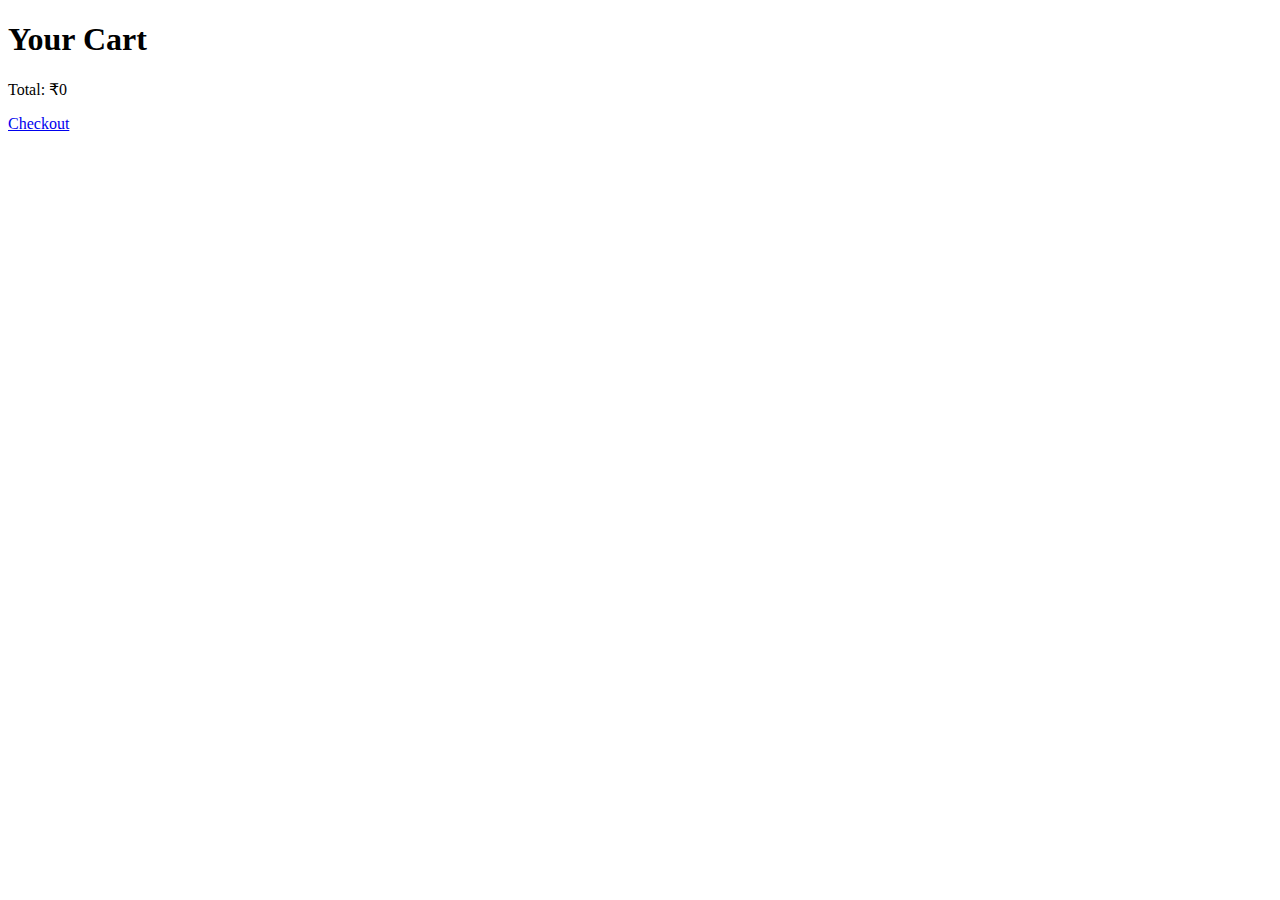
<file: cart.html>
<!DOCTYPE html>
<html>
<head><title>Cart</title></head>
<body>
<h1>Your Cart</h1>
<ul id="cart-items"></ul>
<p id="total-price"></p>
<a href="checkout.html">Checkout</a>

<script>
    let cart = JSON.parse(localStorage.getItem('cart')) || [];
    let list = document.getElementById('cart-items');
    let total = 0;
    cart.forEach(item => {
        let li = document.createElement('li');
        li.textContent = `${item.name} - ₹${item.price}`;
        list.appendChild(li);
        total += item.price;
    });
    document.getElementById('total-price').innerText = 'Total: ₹' + total;
</script>
</body>
</html>
</file>
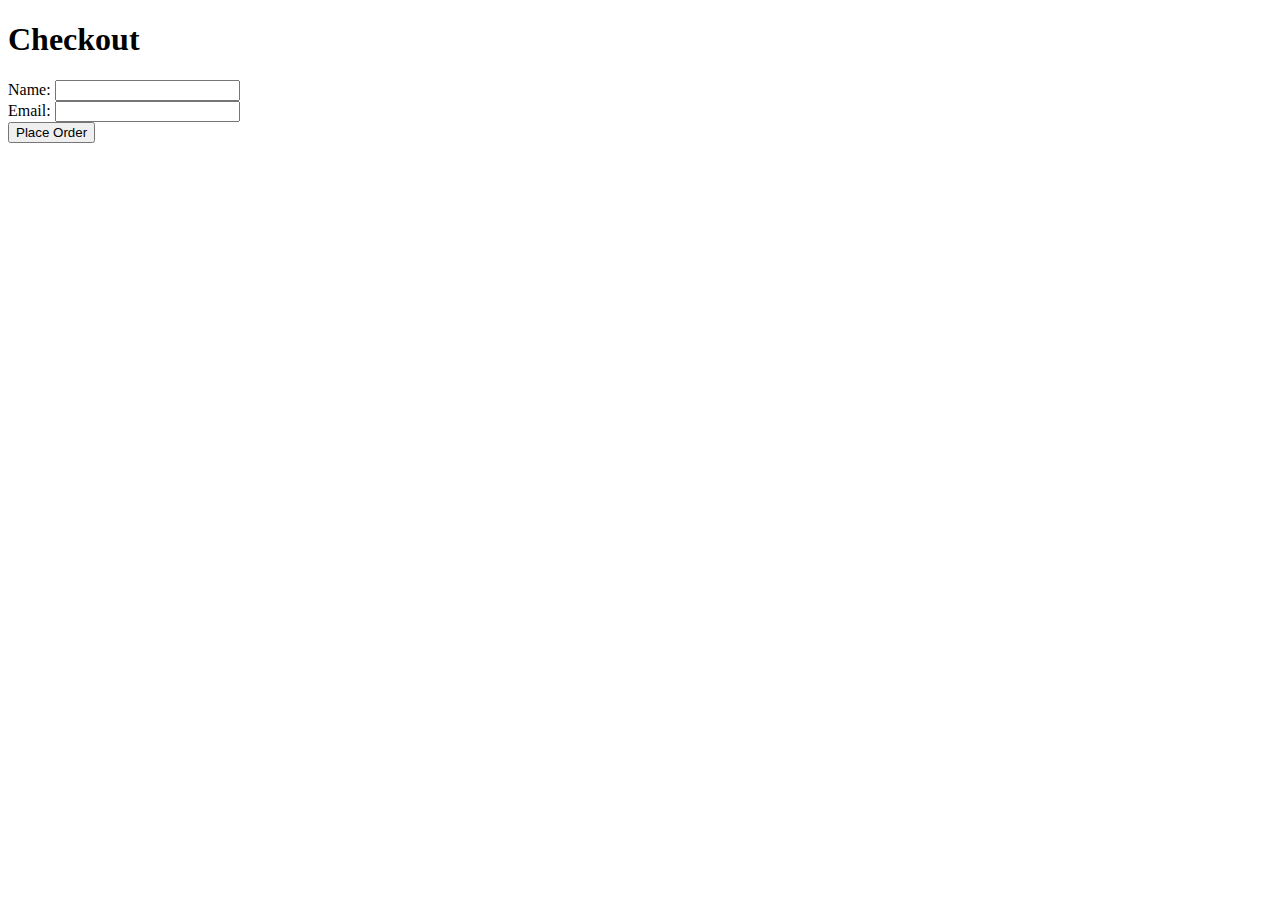
<file: checkout.html>
<!DOCTYPE html>
<html>
<head><title>Checkout</title></head>
<body>
<h1>Checkout</h1>
<form action="submit_order.php" method="POST" onsubmit="prepareOrder()">
    Name: <input type="text" name="customer_name" required><br>
    Email: <input type="email" name="customer_email" required><br>
    <input type="hidden" name="cart_data" id="cartData">
    <button type="submit">Place Order</button>
</form>

<script>
    function prepareOrder() {
        let cart = localStorage.getItem('cart');
        document.getElementById('cartData').value = cart;
        localStorage.removeItem('cart');  // Clear cart after order placed
    }
</script>
</body>
</html>
</file>
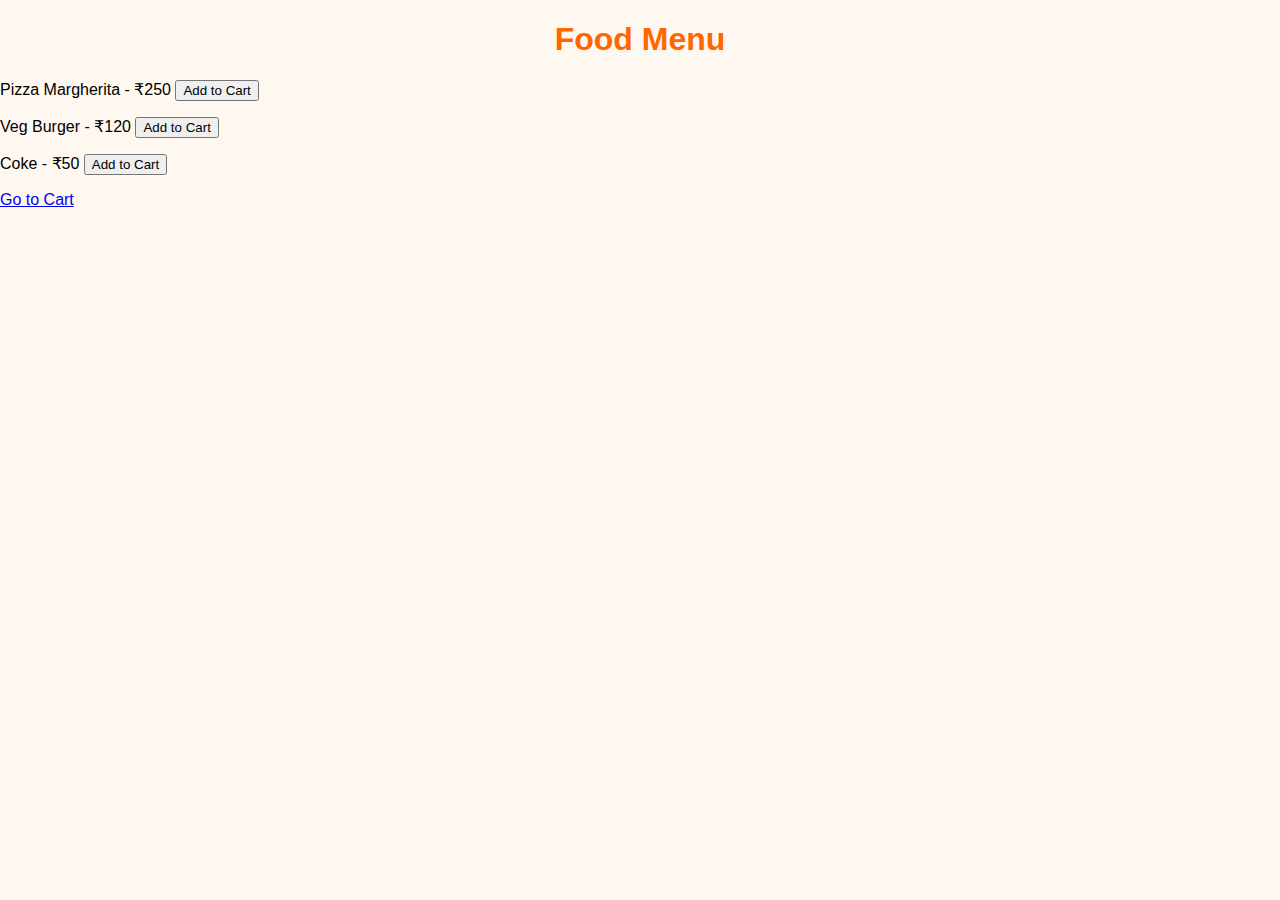
<file: menu.html>
<!DOCTYPE html>
<html>
<head>
<title>Menu</title>
<link rel="stylesheet" href="style.css">

</head>

<body>
<h1>Food Menu</h1>

<div>
    <p>Pizza Margherita - ₹250 <button onclick="addToCart('Pizza Margherita', 250)">Add to Cart</button></p>
    <p>Veg Burger - ₹120 <button onclick="addToCart('Veg Burger', 120)">Add to Cart</button></p>
    <p>Coke - ₹50 <button onclick="addToCart('Coke', 50)">Add to Cart</button></p>
</div>

<a href="cart.html">Go to Cart</a>

<script>
    let cart = JSON.parse(localStorage.getItem('cart')) || [];

    function addToCart(name, price) {
        cart.push({ name, price });
        localStorage.setItem('cart', JSON.stringify(cart));
        alert(name + " added to cart!");
    }
</script>
</body>
</html>
</file>
<file: style.css>
body {
    background-color: #fff8f0;
    font-family: Arial, sans-serif;
    margin: 0;
    padding: 0;
}

h1 {
    color: #ff6600;
    text-align: center;
}

.food-item {
    background-color: #ffffff;
    border: 1px solid #ddd;
    border-radius: 10px;
    margin: 10px;
    padding: 10px;
    box-shadow: 2px 2px 10px rgba(0,0,0,0.1);
    text-align: center;
}

.food-item img {
    width: 150px;
    height: 100px;
    border-radius: 8px;
}
</file>
